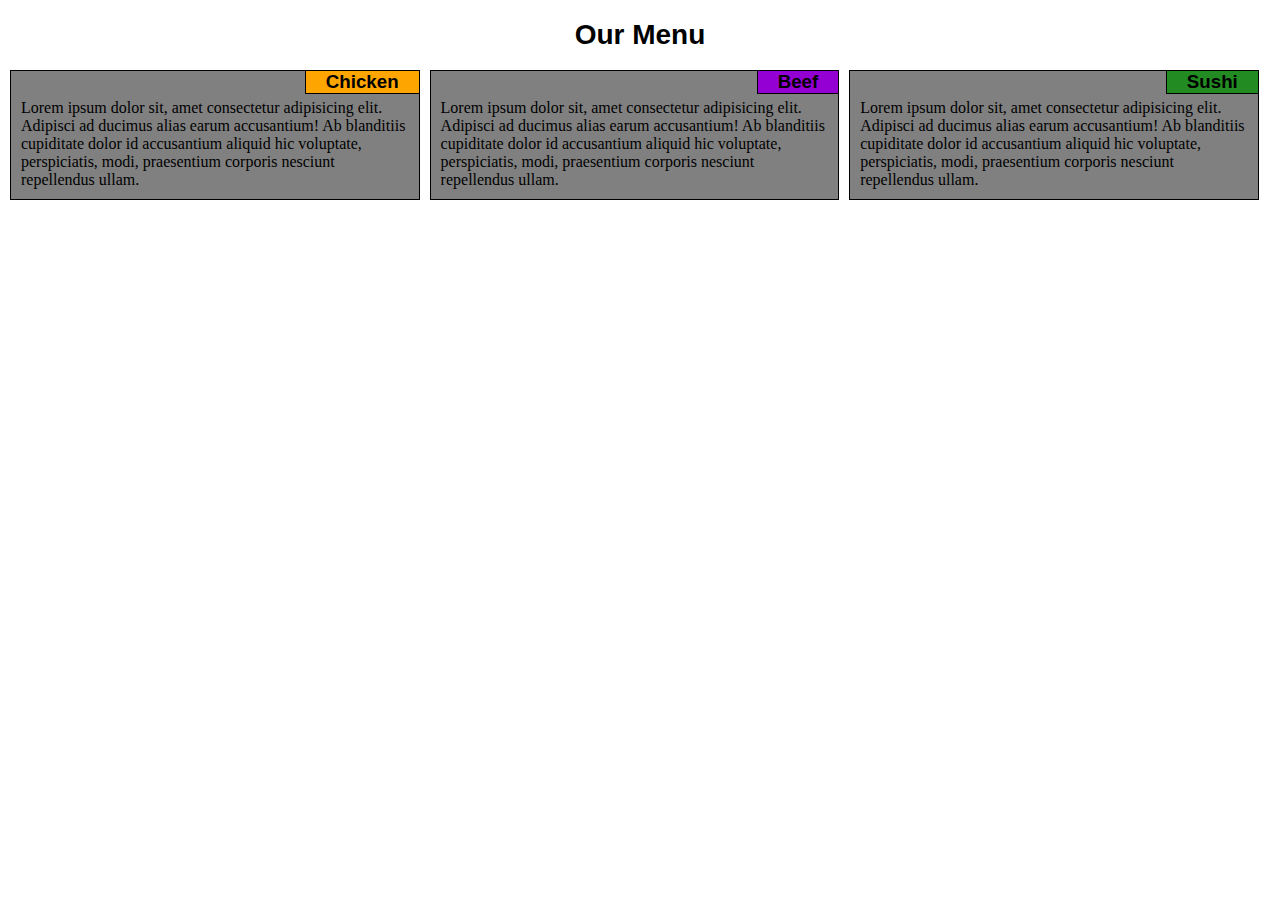
<file: module2-solution/index.html>
<!DOCTYPE html>
<html lang="en">
    <head>
        <meta charset="utf-8">
        <title>Module 2 Assignment</title>
        <link rel="stylesheet" href="./css/styles.css">
    </head>

    <body>
        <h1>Our Menu</h1>
        <section id="s1">
            <h3>Chicken</h3>
            <p>Lorem ipsum dolor sit, amet consectetur adipisicing elit. Adipisci ad ducimus alias earum accusantium! Ab blanditiis cupiditate dolor id accusantium aliquid hic voluptate, perspiciatis, modi, praesentium corporis nesciunt repellendus ullam.</p>
        </section>
        <section id="s2">
            <h3>Beef</h3>
            <p>Lorem ipsum dolor sit, amet consectetur adipisicing elit. Adipisci ad ducimus alias earum accusantium! Ab blanditiis cupiditate dolor id accusantium aliquid hic voluptate, perspiciatis, modi, praesentium corporis nesciunt repellendus ullam.</p>
        </section>
        <section id="s3">
            <h3>Sushi</h3>
            <p>Lorem ipsum dolor sit, amet consectetur adipisicing elit. Adipisci ad ducimus alias earum accusantium! Ab blanditiis cupiditate dolor id accusantium aliquid hic voluptate, perspiciatis, modi, praesentium corporis nesciunt repellendus ullam.</p>
        </section>
    </body>
</html>
</file>
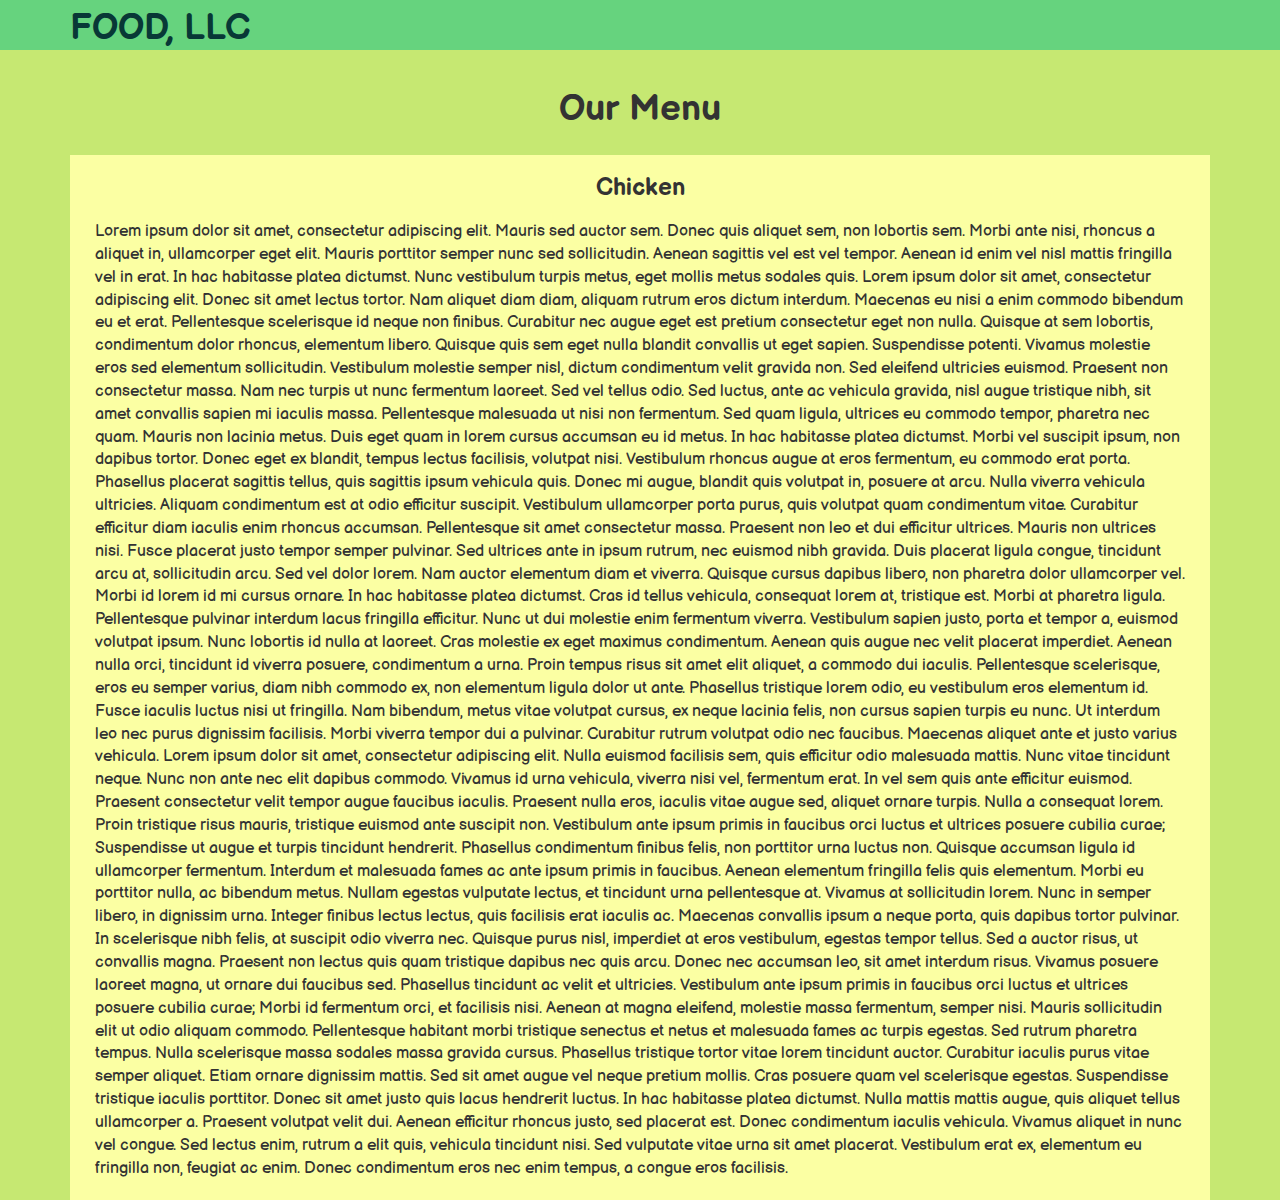
<file: module3-solution/index.html>
<!DOCTYPE html> 
<html lang="en">
    <head>
        <meta charset="utf-8">
        <meta http-equiv="X-UA-Compatible" content="IE=edge">
        <meta name="viewport" content="width=device-width, initial-scale=1">  
        <title>Module 3 Assignment</title>
        <link href="./css/bootstrap-grid.min.css">
        <link rel="stylesheet" href="./css/bootstrap.css">
        <link rel="stylesheet" href="./css/styles.css">
        <link href="https://fonts.googleapis.com/css2?family=Balsamiq+Sans&display=swap" rel="stylesheet">
    </head>
    <body>
        <header>
            <nav id="header-nav" class="navbar navbar-default">
                <div class="container">
                  <div class="navbar-header">          
                    <div class="navbar-brand">
                      <a href="index.html"><h1>Food, LLC</h1></a>
                    </div>

                    <button type="button" class="navbar-toggle collapsed" data-toggle="collapse" data-target="#collapsable-nav" aria-expanded="false">
                        <span class="sr-only">Toggle navigation</span>
                        <span class="icon-bar"></span>
                        <span class="icon-bar"></span>
                        <span class="icon-bar"></span>
                      </button>
                    </div>

                    <div id="collapsable-nav" class="collapse navbar-collapse ">
                        <ul id="nav-list" class="visible-xs nav navbar-nav navbar-right">
                         <li>
                           <a href="#">Chicken</a>
                         </li>
                         <li>
                           <a href="#">Beef</a>
                         </li>
                         <li>
                           <a href="#">Sushi</a>
                         </li>
                       </ul><!-- #nav-list -->
                     </div><!-- .collapse .navbar-collapse -->                
                   </div><!-- .container -->
                 </nav><!-- #header-nav -->        
        </header>

        <div class="container">
            <h1>Our Menu</h1>
            <div class="row col-xs-12">
                <h3>Chicken</h3>
                <p>
                    Lorem ipsum dolor sit amet, consectetur adipiscing elit. Mauris sed auctor sem. Donec quis aliquet sem, non lobortis sem. Morbi ante nisi, rhoncus a aliquet in, ullamcorper eget elit. Mauris porttitor semper nunc sed sollicitudin. Aenean sagittis vel est vel tempor. Aenean id enim vel nisl mattis fringilla vel in erat. In hac habitasse platea dictumst. Nunc vestibulum turpis metus, eget mollis metus sodales quis.
                    Lorem ipsum dolor sit amet, consectetur adipiscing elit. Donec sit amet lectus tortor. Nam aliquet diam diam, aliquam rutrum eros dictum interdum. Maecenas eu nisi a enim commodo bibendum eu et erat. Pellentesque scelerisque id neque non finibus. Curabitur nec augue eget est pretium consectetur eget non nulla. Quisque at sem lobortis, condimentum dolor rhoncus, elementum libero. Quisque quis sem eget nulla blandit convallis ut eget sapien. Suspendisse potenti. Vivamus molestie eros sed elementum sollicitudin. Vestibulum molestie semper nisl, dictum condimentum velit gravida non. Sed eleifend ultricies euismod. Praesent non consectetur massa.
                    Nam nec turpis ut nunc fermentum laoreet. Sed vel tellus odio. Sed luctus, ante ac vehicula gravida, nisl augue tristique nibh, sit amet convallis sapien mi iaculis massa. Pellentesque malesuada ut nisi non fermentum. Sed quam ligula, ultrices eu commodo tempor, pharetra nec quam. Mauris non lacinia metus. Duis eget quam in lorem cursus accumsan eu id metus. In hac habitasse platea dictumst. Morbi vel suscipit ipsum, non dapibus tortor. Donec eget ex blandit, tempus lectus facilisis, volutpat nisi. Vestibulum rhoncus augue at eros fermentum, eu commodo erat porta.
                    Phasellus placerat sagittis tellus, quis sagittis ipsum vehicula quis. Donec mi augue, blandit quis volutpat in, posuere at arcu. Nulla viverra vehicula ultricies. Aliquam condimentum est at odio efficitur suscipit. Vestibulum ullamcorper porta purus, quis volutpat quam condimentum vitae. Curabitur efficitur diam iaculis enim rhoncus accumsan. Pellentesque sit amet consectetur massa. Praesent non leo et dui efficitur ultrices. Mauris non ultrices nisi. Fusce placerat justo tempor semper pulvinar.
                    Sed ultrices ante in ipsum rutrum, nec euismod nibh gravida. Duis placerat ligula congue, tincidunt arcu at, sollicitudin arcu. Sed vel dolor lorem. Nam auctor elementum diam et viverra. Quisque cursus dapibus libero, non pharetra dolor ullamcorper vel. Morbi id lorem id mi cursus ornare. In hac habitasse platea dictumst. Cras id tellus vehicula, consequat lorem at, tristique est. Morbi at pharetra ligula. Pellentesque pulvinar interdum lacus fringilla efficitur. Nunc ut dui molestie enim fermentum viverra. Vestibulum sapien justo, porta et tempor a, euismod volutpat ipsum. Nunc lobortis id nulla at laoreet. Cras molestie ex eget maximus condimentum. Aenean quis augue nec velit placerat imperdiet. Aenean nulla orci, tincidunt id viverra posuere, condimentum a urna.
                    Proin tempus risus sit amet elit aliquet, a commodo dui iaculis. Pellentesque scelerisque, eros eu semper varius, diam nibh commodo ex, non elementum ligula dolor ut ante. Phasellus tristique lorem odio, eu vestibulum eros elementum id. Fusce iaculis luctus nisi ut fringilla. Nam bibendum, metus vitae volutpat cursus, ex neque lacinia felis, non cursus sapien turpis eu nunc. Ut interdum leo nec purus dignissim facilisis. Morbi viverra tempor dui a pulvinar. Curabitur rutrum volutpat odio nec faucibus.
                    Maecenas aliquet ante et justo varius vehicula. Lorem ipsum dolor sit amet, consectetur adipiscing elit. Nulla euismod facilisis sem, quis efficitur odio malesuada mattis. Nunc vitae tincidunt neque. Nunc non ante nec elit dapibus commodo. Vivamus id urna vehicula, viverra nisi vel, fermentum erat. In vel sem quis ante efficitur euismod. Praesent consectetur velit tempor augue faucibus iaculis. Praesent nulla eros, iaculis vitae augue sed, aliquet ornare turpis. Nulla a consequat lorem. Proin tristique risus mauris, tristique euismod ante suscipit non.
                    Vestibulum ante ipsum primis in faucibus orci luctus et ultrices posuere cubilia curae; Suspendisse ut augue et turpis tincidunt hendrerit. Phasellus condimentum finibus felis, non porttitor urna luctus non. Quisque accumsan ligula id ullamcorper fermentum. Interdum et malesuada fames ac ante ipsum primis in faucibus. Aenean elementum fringilla felis quis elementum. Morbi eu porttitor nulla, ac bibendum metus. Nullam egestas vulputate lectus, et tincidunt urna pellentesque at. Vivamus at sollicitudin lorem. Nunc in semper libero, in dignissim urna. Integer finibus lectus lectus, quis facilisis erat iaculis ac. Maecenas convallis ipsum a neque porta, quis dapibus tortor pulvinar. In scelerisque nibh felis, at suscipit odio viverra nec. Quisque purus nisl, imperdiet at eros vestibulum, egestas tempor tellus. Sed a auctor risus, ut convallis magna. Praesent non lectus quis quam tristique dapibus nec quis arcu.
                    Donec nec accumsan leo, sit amet interdum risus. Vivamus posuere laoreet magna, ut ornare dui faucibus sed. Phasellus tincidunt ac velit et ultricies. Vestibulum ante ipsum primis in faucibus orci luctus et ultrices posuere cubilia curae; Morbi id fermentum orci, et facilisis nisi. Aenean at magna eleifend, molestie massa fermentum, semper nisi. Mauris sollicitudin elit ut odio aliquam commodo. Pellentesque habitant morbi tristique senectus et netus et malesuada fames ac turpis egestas. Sed rutrum pharetra tempus. Nulla scelerisque massa sodales massa gravida cursus. Phasellus tristique tortor vitae lorem tincidunt auctor. Curabitur iaculis purus vitae semper aliquet. Etiam ornare dignissim mattis. Sed sit amet augue vel neque pretium mollis. Cras posuere quam vel scelerisque egestas. Suspendisse tristique iaculis porttitor.
                    Donec sit amet justo quis lacus hendrerit luctus. In hac habitasse platea dictumst. Nulla mattis mattis augue, quis aliquet tellus ullamcorper a. Praesent volutpat velit dui. Aenean efficitur rhoncus justo, sed placerat est. Donec condimentum iaculis vehicula. Vivamus aliquet in nunc vel congue. Sed lectus enim, rutrum a elit quis, vehicula tincidunt nisi. Sed vulputate vitae urna sit amet placerat. Vestibulum erat ex, elementum eu fringilla non, feugiat ac enim. Donec condimentum eros nec enim tempus, a congue eros facilisis.
                </p>
                
            </div>
        </div>
        <script src="./js/jquery.js"></script>
        <script src="./js/bootstrap.js "></script>
    </body>
</html>
</file>
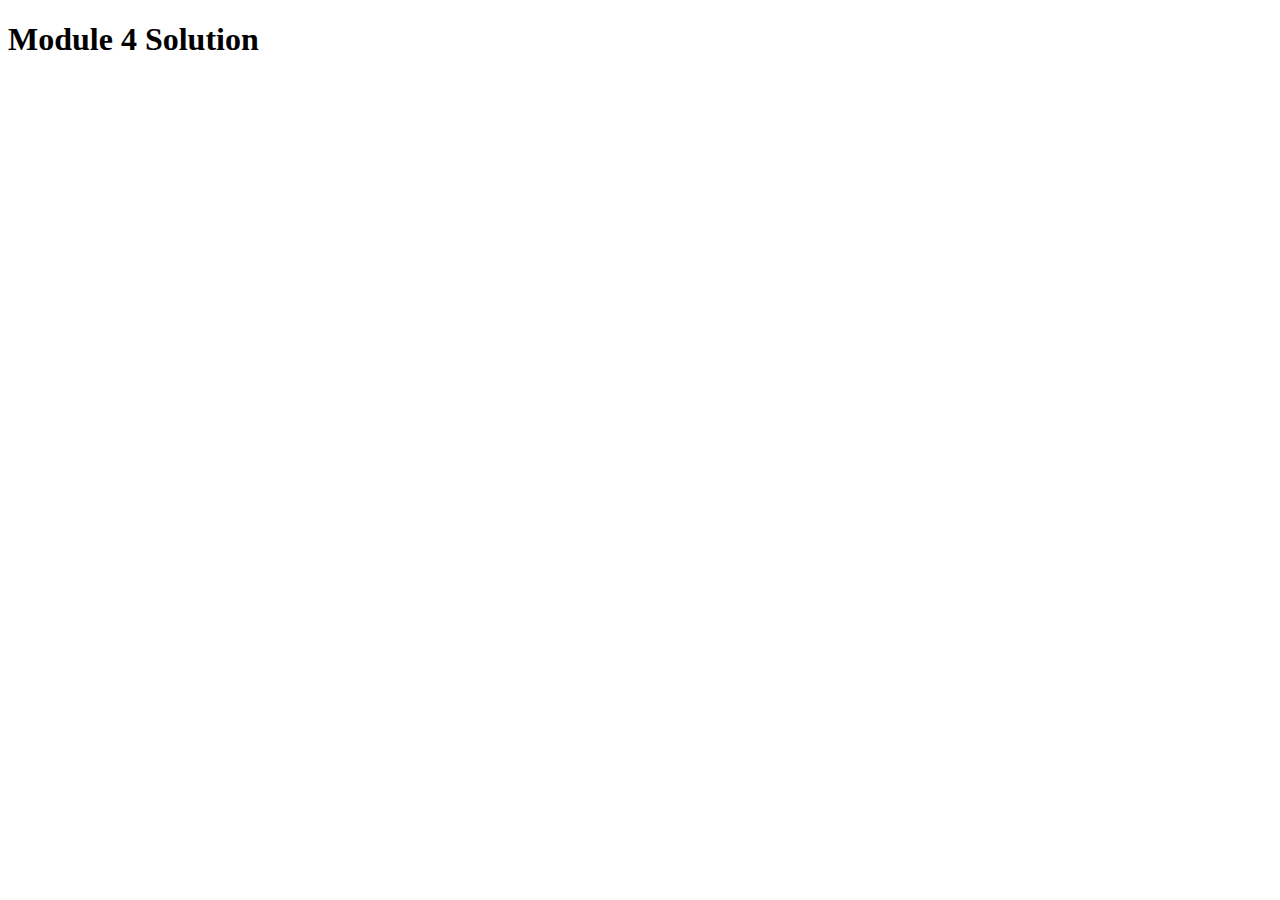
<file: module4-solution/index.html>
<!DOCTYPE html>
<html lang="en">
<head>
  <meta charset="utf-8">
  <title>Module 4 Solution</title>
  <script>
    var names = []; // DO NOT REMOVE
  </script>
  <script src="SpeakHello.js"></script>
  <script src="SpeakGoodBye.js"></script>
  <script src="script.js"></script>
</head>
<body>
  <h1>Module 4 Solution</h1>
</body>
</html>
</file>
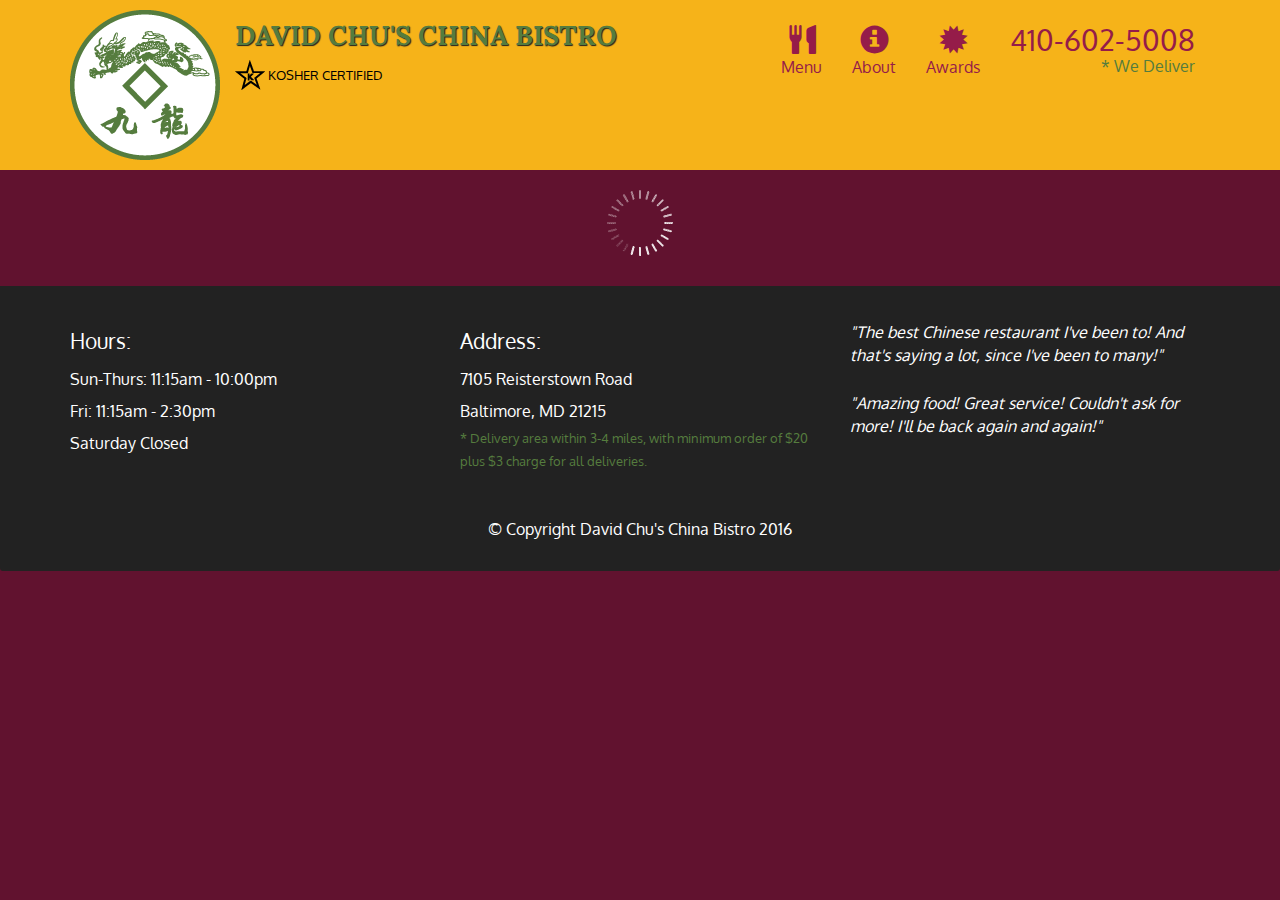
<file: module5-solution/index.html>
<!doctype html>
<html lang="en">
  <head>
    <meta charset="utf-8">
    <meta http-equiv="X-UA-Compatible" content="IE=edge">
    <meta name="viewport" content="width=device-width, initial-scale=1">
    <title>David Chu's China Bistro</title>
    <link rel="stylesheet" href="css/bootstrap.min.css">
    <link rel="stylesheet" href="css/styles.css">
    <link href='https://fonts.googleapis.com/css?family=Oxygen:400,300,700' rel='stylesheet' type='text/css'>
    <link href='https://fonts.googleapis.com/css?family=Lora' rel='stylesheet' type='text/css'>
  </head>
<body>
  <header>
    <nav id="header-nav" class="navbar navbar-default">
      <div class="container">
        <div class="navbar-header">
          <a href="index.html" class="pull-left visible-md visible-lg">
            <div id="logo-img" alt="Logo image"></div>
          </a>

          <div class="navbar-brand">
            <a href="index.html"><h1>David Chu's China Bistro</h1></a>
            <p>
              <img src="images/star-k-logo.png" alt="Kosher certification">
              <span>Kosher Certified</span>
            </p>
          </div>

          <button id="navbarToggle" type="button" class="navbar-toggle collapsed" data-toggle="collapse" data-target="#collapsable-nav" aria-expanded="false">
            <span class="sr-only">Toggle navigation</span>
            <span class="icon-bar"></span>
            <span class="icon-bar"></span>
            <span class="icon-bar"></span>
          </button>
        </div>
        
        <div id="collapsable-nav" class="collapse navbar-collapse">
           <ul id="nav-list" class="nav navbar-nav navbar-right">
            <li id="navHomeButton" class="visible-xs active">
              <a href="index.html">
                <span class="glyphicon glyphicon-home"></span> Home</a>
            </li>
            <li id="navMenuButton">
              <a href="#" onclick="$dc.loadMenuCategories();">
                <span class="glyphicon glyphicon-cutlery"></span><br class="hidden-xs"> Menu</a>
            </li>
            <li>
              <a href="#">
                <span class="glyphicon glyphicon-info-sign"></span><br class="hidden-xs"> About</a>
            </li>
            <li>
              <a href="#">
                <span class="glyphicon glyphicon-certificate"></span><br class="hidden-xs"> Awards</a>
            </li>
            <li id="phone" class="hidden-xs">
              <a href="tel:410-602-5008">
                <span>410-602-5008</span></a><div>* We Deliver</div>
            </li>
          </ul><!-- #nav-list -->
        </div><!-- .collapse .navbar-collapse -->
      </div><!-- .container -->
    </nav><!-- #header-nav -->
  </header>

  <div id="call-btn" class="visible-xs">
    <a class="btn" href="tel:410-602-5008">
    <span class="glyphicon glyphicon-earphone"></span>
    410-602-5008
    </a>
  </div>
  <div id="xs-deliver" class="text-center visible-xs">* We Deliver</div>

  <div id="main-content" class="container"></div>

  <footer class="panel-footer">
    <div class="container">
      <div class="row">
        <section id="hours" class="col-sm-4">
          <span>Hours:</span><br>
          Sun-Thurs: 11:15am - 10:00pm<br>
          Fri: 11:15am - 2:30pm<br>
          Saturday Closed
          <hr class="visible-xs">
        </section>
        <section id="address" class="col-sm-4">
          <span>Address:</span><br>
          7105 Reisterstown Road<br>
          Baltimore, MD 21215
          <p>* Delivery area within 3-4 miles, with minimum order of $20 plus $3 charge for all deliveries.</p>
          <hr class="visible-xs">
        </section>
        <section id="testimonials" class="col-sm-4">
          <p>"The best Chinese restaurant I've been to! And that's saying a lot, since I've been to many!"</p>
          <p>"Amazing food! Great service! Couldn't ask for more! I'll be back again and again!"</p>
        </section>
      </div>
      <div class="text-center">&copy; Copyright David Chu's China Bistro 2016</div>
    </div>
  </footer>

  <!-- jQuery (Bootstrap JS plugins depend on it) -->
  <script src="js/jquery-2.1.4.min.js"></script>
  <script src="js/bootstrap.min.js"></script>
  <script src="js/ajax-utils.js"></script>
  <script src="js/script.js"></script>
</body>
</html>
</file>
<file: module2-solution/css/styles.css>
h1{
    font-family: Arial, Helvetica, sans-serif;
    font-size: 175%;
    text-align: center;
}

h3{
    font-family: Arial, Helvetica, sans-serif;  
    display: inline-block;
    border: 1px solid black;
    margin: -11px -11px 5px 0px;
    float: right;
    position: relative;
    padding: 0px 20px;
}
#s1>h3{
    background-color: orange;
}
#s2>h3{
    background-color: darkviolet;
}
#s3>h3{
    background-color: forestgreen;
}
body{
    margin: 0;
}
section{
    width: 31%;
    border: 1px solid black;
    float: left;
    padding: 10px;
    margin: 0px 0px 10px 10px;
    background-color: grey;
}
p{
    margin-bottom: 0px;
    clear: both;
}

@media(min-width:992px){
    section{
        width: 32%;
        box-sizing: border-box;
    }

}

@media(min-width:768px) and (max-width:991px){
    section{
        width:48%;
        box-sizing: border-box;
    }
    #s3{
        width: 97%;        
    }
}

@media(max-width:767px){
    section{
        width:95%;
    }

}
</file>
<file: module3-solution/css/styles.css>
body {
    font-size: 16px;
    background-color:#c6e872;
    font-family: 'Balsamiq Sans', cursive;
  }
  
  /** HEADER **/
  #header-nav {
    background-color: #66d37e;
    border-radius: 0;
    border: 0;
  }
  

  .navbar-brand h1 { 
    color:#083836;
    font-size: 2em;
    text-transform: uppercase;
    font-weight: bold;
    margin-top: 0;
    margin-bottom: 0;
    line-height: .75;
  }
  .navbar-brand a:hover, .navbar-brand a:focus {
    text-decoration: none;
  }

  .navbar-header button.navbar-toggle, .navbar-header .icon-bar {
    border: 1px solid #083836;
  }  

  #nav-list {
    margin-top: 10px;
  }
  #nav-list a {
      font-size: 1.3em;
    color: #0f117a;
    text-align: center;
  }

  .row{
      background-color: #fbffa3;
      margin: 0 auto;
  }

 
  .container h1{
    font-weight: bold;
      text-align: center;
      margin-bottom: 25px;
  }
  .row p{
      padding: 10px;
      text-align: left;
  }
  .row h3{
    text-align: center;
    font-weight: bold;
  }


  @media(min-width:992px) and (max-width:1199px){
    .container{
      padding-left: 50px;
      padding-right: 50px;
    }
  }

  @media(min-width:768px) and (max-width:991px)
  {
    .container{
      padding-right: 50px;
      padding-left: 50px;
    }
  }

  @media(max-width:767px){
    .container{
      padding-left: 75px;
      padding-right: 75px;
    }
  }
</file>
<file: module5-solution/css/styles.css>
body {
  font-size: 16px;
  color: #fff;
  background-color: #61122f;
  font-family: 'Oxygen', sans-serif;
}

/** HEADER **/
#header-nav {
  background-color: #f6b319;
  border-radius: 0;
  border: 0;
}

#logo-img {
  background: url('../images/restaurant-logo_large.png') no-repeat;
  width: 150px;
  height: 150px;
  margin: 10px 15px 10px 0;
}

.navbar-brand {
  padding-top: 25px;
}
.navbar-brand h1 { /* Restaurant name */
  font-family: 'Lora', serif;
  color: #557c3e;
  font-size: 1.5em;
  text-transform: uppercase;
  font-weight: bold;
  text-shadow: 1px 1px 1px #222;
  margin-top: 0;
  margin-bottom: 0;
  line-height: .75;
}
.navbar-brand a:hover, .navbar-brand a:focus {
  text-decoration: none;
}
.navbar-brand p { /* Kosher cert */
  color: #000;
  text-transform: uppercase;
  font-size: .7em;
  margin-top: 15px;
}
.navbar-brand p span { /* Star-K */
  vertical-align: middle;
}

#nav-list {
  margin-top: 10px;
}
#nav-list a {
  color: #951C49;
  text-align: center;
}
#nav-list a:hover {
  background: #E7E7E7;
}
#nav-list a span {
  font-size: 1.8em;
}

#phone {
  margin-top: 5px;
}
#phone a { /* Phone number */
  text-align: right;
  padding-bottom: 0;
}
#phone div { /* We Deliver */
  color: #557c3e;
  text-align: right;
  padding-right: 15px;
}

.navbar-header button.navbar-toggle, .navbar-header .icon-bar {
  border: 1px solid #61122f;
}
.navbar-header button.navbar-toggle {
  clear: both;
  margin-top: -30px;
}
/* END HEADER */

/* FOOTER */
.panel-footer {
  margin-top: 30px;
  padding-top: 35px;
  padding-bottom: 30px;
  background-color: #222;
  border-top: 0;
}
.panel-footer div.row {
  margin-bottom: 35px;
}
#hours, #address {
  line-height: 2;
}
#hours > span, #address > span {
  font-size: 1.3em;
}
#address p {
  color: #557c3e;
  font-size: .8em;
  line-height: 1.8;
}
#testimonials {
  font-style: italic;
}
#testimonials p:nth-child(2) {
  margin-top: 25px;
}
/* END FOOTER */



/* HOME PAGE */
.container .jumbotron {
  box-shadow: 0 0 50px #3F0C1F;
  border: 2px solid #3F0C1F;
}

#menu-tile, #specials-tile, #map-tile {
  height: 250px;
  width: 100%;
  margin-bottom: 15px;
  position: relative;
  border: 2px solid #3F0C1F;
  overflow: hidden;
}
#menu-tile:hover, #specials-tile:hover, #map-tile:hover {
  box-shadow: 0 1px 5px 1px #cccccc;
}
#menu-tile {
  background: url('../images/menu-tile.jpg') no-repeat;
  background-position: center;
}
#specials-tile {
  background: url('../images/specials-tile.jpg') no-repeat;
  background-position: center;
}
#menu-tile span, #specials-tile span, #map-tile span {
  position: absolute;
  bottom: 0;
  right: 0;
  width: 100%;
  text-align: center;
  font-size: 1.6em;
  text-transform: uppercase;
  background-color: #000;
  color: #fff;
  opacity: .8;
}
/* END HOME PAGE */

/* MENU CATEGORIES PAGE */
.category-tile { 
  position: relative;
  border: 2px solid #3F0C1F;
  overflow: hidden;
  width: 200px;
  height: 200px;
  margin: 0 auto 15px;
}
.category-tile span {
  position: absolute;
  bottom: 0;
  right: 0;
  width: 100%;
  text-align: center;
  font-size: 1.2em;
  text-transform: uppercase;
  background-color: #000;
  color: #fff;
  opacity: .8;
}
.category-tile:hover {
  box-shadow: 0 1px 5px 1px #cccccc;
}

#menu-categories-title + div {
  margin-bottom: 50px;
}
/* END MENU CATEGORIES PAGE */

/* SINGLE CATEGORY PAGE */
.menu-item-tile {
  margin-bottom: 25px;
}
.menu-item-tile hr {
  width: 80%;
}
.menu-item-tile .menu-item-price {
  font-size: 1.1em;
  text-align: right;
  margin-top: -15px;
  margin-right: -15px;
}
.menu-item-tile .menu-item-price span {
  font-size: .6em;
}
.menu-item-photo {
  position: relative;
  border: 2px solid #3F0C1F; 
  overflow: hidden;
  padding: 0;
  margin-right: -15px;
  margin-left: auto;
  margin-bottom: 20px;
  max-width: 250px;
}
.menu-item-photo div {
  position: absolute;
  bottom: 0;
  right: 0;
  width: 80px;
  background-color: #557c3e;
  text-align: center;
}
.menu-item-description {
  padding-right: 30px;
}
h3.menu-item-title {
  margin: 0 0 10px;
}
.menu-item-details {
  font-size: .9em;
  font-style: italic;
}
/* END SINGLE CATEGORY PAGE */


/********** Large devices only **********/
@media (min-width: 1200px) {
  .container .jumbotron {
    background: url('../images/jumbotron_1200.jpg') no-repeat;
    height: 675px;
  }
}

/********** Medium devices only **********/
@media (min-width: 992px) and (max-width: 1199px) {
  /* Header */
  #logo-img {
    background: url('../images/restaurant-logo_medium.png') no-repeat;
    width: 100px;
    height: 100px;
    margin: 5px 5px 5px 0;
  }
  /* End Header */

  /* Home Page */
  .container .jumbotron {
    background: url('../images/jumbotron_992.jpg') no-repeat;
    height: 558px;
  }
  /* End Home Page */
}

/********** Small devices only **********/
@media (min-width: 768px) and (max-width: 991px) {
  /* Home Page */
  .container .jumbotron {
    background: url('../images/jumbotron_768.jpg') no-repeat;
    height: 432px;
  }
  /* End Home Page */
}

/********** Extra small devices only **********/
@media (max-width: 767px) {
  /* Header */
  .navbar-brand {
    padding-top: 10px;
    height: 80px;
  }
  .navbar-brand h1 { /* Restaurant name */
    padding-top: 10px;
    font-size: 5vw; /* 1vw = 1% of viewport width */
  }
  .navbar-brand p { /* Kosher cert */
    font-size: .6em;
    margin-top: 12px;
  }
  .navbar-brand p img { /* Star-K */
    height: 20px;
  }

  #collapsable-nav a { /* Collapsed nav menu text */
    font-size: 1.2em;
  }
  #collapsable-nav a span { /* Collapsed nav menu glyph */
    font-size: 1em;
    margin-right: 5px;
  }

  #call-btn > a {
    font-size: 1.5em;
    display: block;
    margin: 0 20px;
    padding: 10px;
    border: 2px solid #fff;
    background-color: #f6b319;
    color: #951c49;
  }
  #xs-deliver {
    margin-top: 5px;
    font-size: .7em;
    letter-spacing: .1em;
    text-transform: uppercase;
  }
  /* End Header */

  /* Footer */
  .panel-footer section {
    margin-bottom: 30px;
    text-align: center;
  }
  .panel-footer section:nth-child(3) {
    margin-bottom: 0; /* margin already exists on the whole row */
  }
  .panel-footer section hr {
    width: 50%;
  }
  /* End Footer */

  /* Home Page */
  .container .jumbotron {
    margin-top: 30px;
    padding: 0;
  }
  #menu-tile, #specials-tile {
    width: 360px;
    margin: 0 auto 15px;
  }

  .menu-item-photo {
    margin-right: auto;
  }
  .menu-item-tile .menu-item-price {
    text-align: center;
  }
  .menu-item-description {
    text-align: center;;
  }
}


/********** Super extra small devices Only :-) (e.g., iPhone 4) **********/
@media (max-width: 479px) {
  /* Header */
  .navbar-brand h1 { /* Restaurant name */
    padding-top: 5px;
    font-size: 6vw;
  }
  /* End Header */
  
  /* Home page */
  #menu-tile, #specials-tile {
    width: 280px;
    margin: 0 auto 15px;
  }

  .col-xxs-12 {
    position: relative;
    min-height: 1px;
    padding-right: 15px;
    padding-left: 15px;
    float: left;
    width: 100%;
  }
}
</file>
